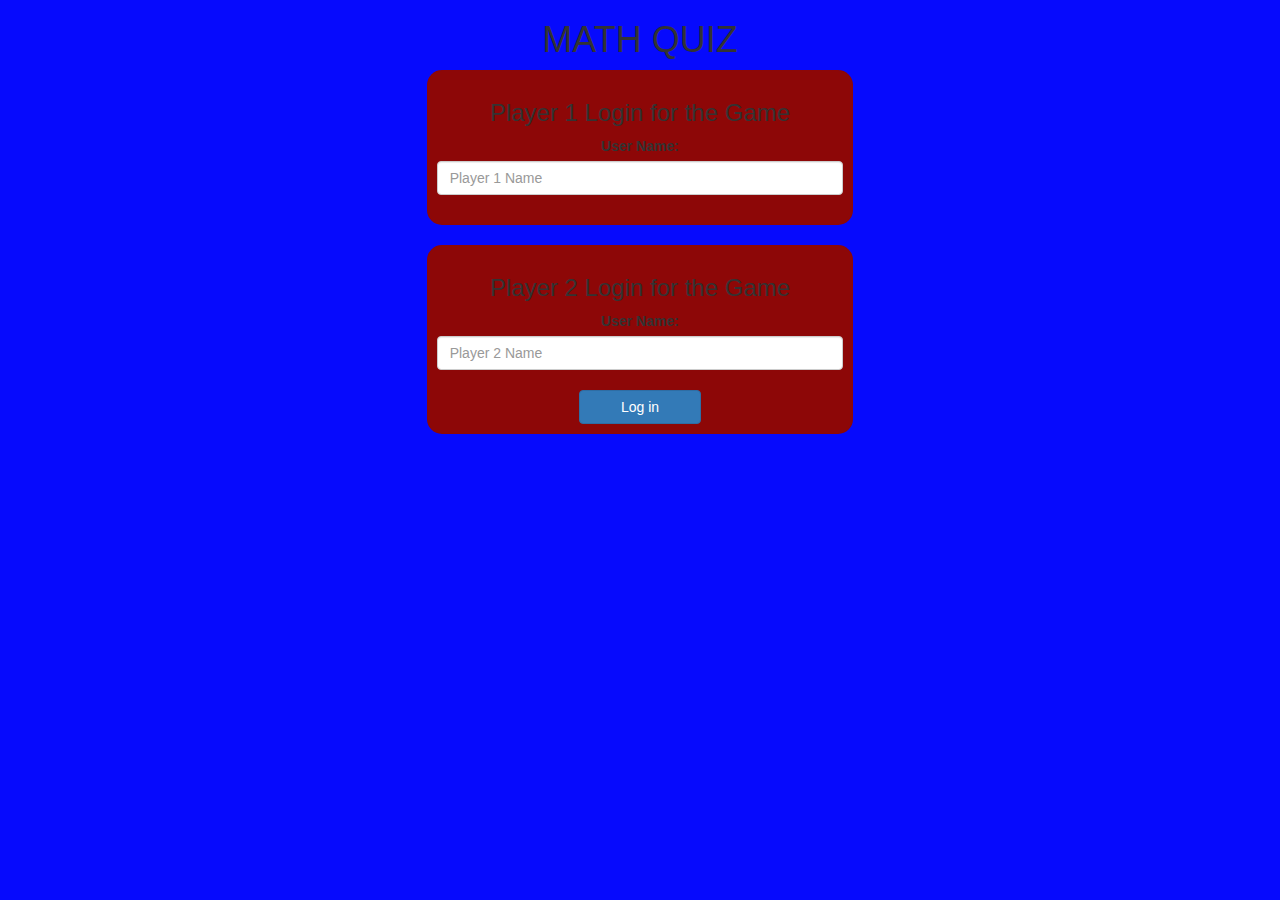
<file: index.html>
<!DOCTYPE html>
<html>
<head>
	<title>MATH QUIZ</title>

<meta name="viewport" content="width=device-width, initial-scale=1">
<link rel="stylesheet" href="https://maxcdn.bootstrapcdn.com/bootstrap/3.4.0/css/bootstrap.min.css">
<script src="https://ajax.googleapis.com/ajax/libs/jquery/3.4.1/jquery.min.js"></script>
<script src="https://maxcdn.bootstrapcdn.com/bootstrap/3.4.0/js/bootstrap.min.js"></script>

<link rel="stylesheet" type="text/css" href="game.css">

<script src="game_login.js"></script>
</head>
<body>
	<center><h1>MATH QUIZ</h1>
<div class="col-lg-4 col-sm-8 col-xs-11 login_div1"><h3>Player 1 Login for the Game</h3>
<label>User Name:</label>
<input type="text" id="player1_name_input" class="form-control" placeholder="Player 1 Name">
<br>
</div>
<br>




<div class="col-lg-4 col-sm-8 col-xs-11 login_div2"><h3>Player 2 Login for the Game</h3>
	<label>User Name:</label>
	<input type="text" id="player2_name_input" class="form-control" placeholder="Player 2 Name">
	<br>
	<button style="width:30% " class="btn btn-primary" onclick="addUser()">Log in</button>
	</div>
</center>

</body>
</html>
</file>
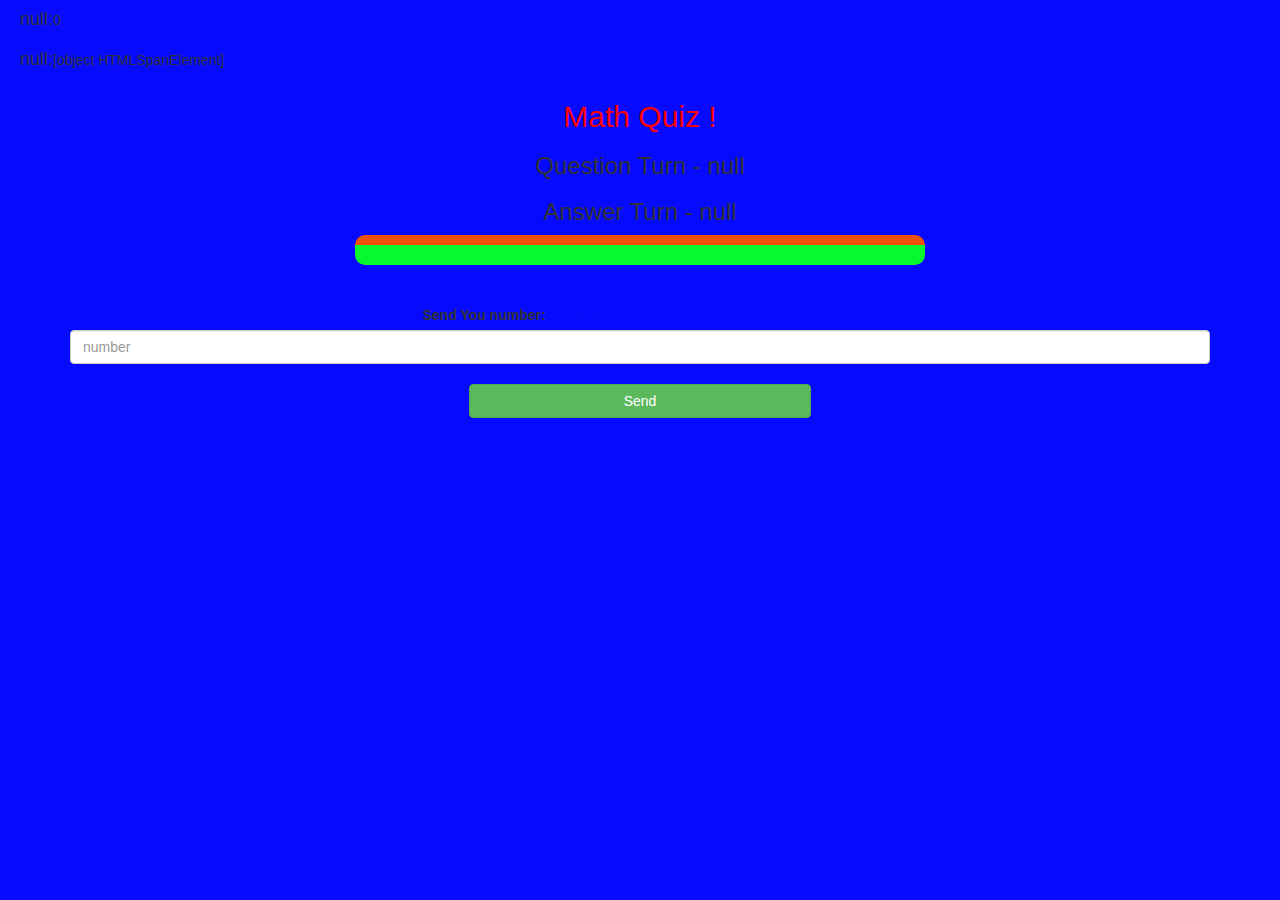
<file: game_page.html>
<!DOCTYPE html>
<html>
<head>
	<title>MATH QUIZ</title>

<meta name="viewport" content="width=device-width, initial-scale=1">
<link rel="stylesheet" href="https://maxcdn.bootstrapcdn.com/bootstrap/3.4.0/css/bootstrap.min.css">
<script src="https://ajax.googleapis.com/ajax/libs/jquery/3.4.1/jquery.min.js"></script>
<script src="https://maxcdn.bootstrapcdn.com/bootstrap/3.4.0/js/bootstrap.min.js"></script>

<link rel="stylesheet" type="text/css" href="game.css">
</head>
<body>
<h4 id="player1_name"></h4><span id="player1_score"></span>
<br>
<h4 id="player2_name"></h4><span id="player2_score"></span>
<div class="container">
	<center>
		<h2 style="color: red;">Math Quiz !</h2>
<h3 id="player_question"></h3>
<h3 id="player_answer"></h3>
<div id="output" class= "col-lg-6"></div>
		<br>
		<br>

		<label>Send You number: <b style="color: rgb(10, 14, 253)">Try putting number which has 5 or more digits</b></label>
<input type="text" id="number" class="form-control" placeholder="number">
		<br>
<button onclick ="send()" class="btn btn-success" style="width: 30%;">Send</button>
	</center>
</div>

<script src="game_page.js"></script>
</body>
</html>
</file>
<file: game.css>
body
{
	background: rgb(6, 10, 253);
}

	.login_div1 , .login_div2
	{
		background: rgb(141, 7, 7);
		padding: 10px;
		float: none;
		border-radius: 15px;
	}


#player1_name , #player2_name
{
	display: inline-block;
	margin-left: 20px;
}
#word
{
	width: 60%;
}
#word_display
{
	letter-spacing: 5px;
}
#output
{
background: rgb(8, 248, 48);
border-radius: 10px;
border-top: 10px solid #f05108;
padding: 10px;
float: none;
text-align: left;
}
</file>
